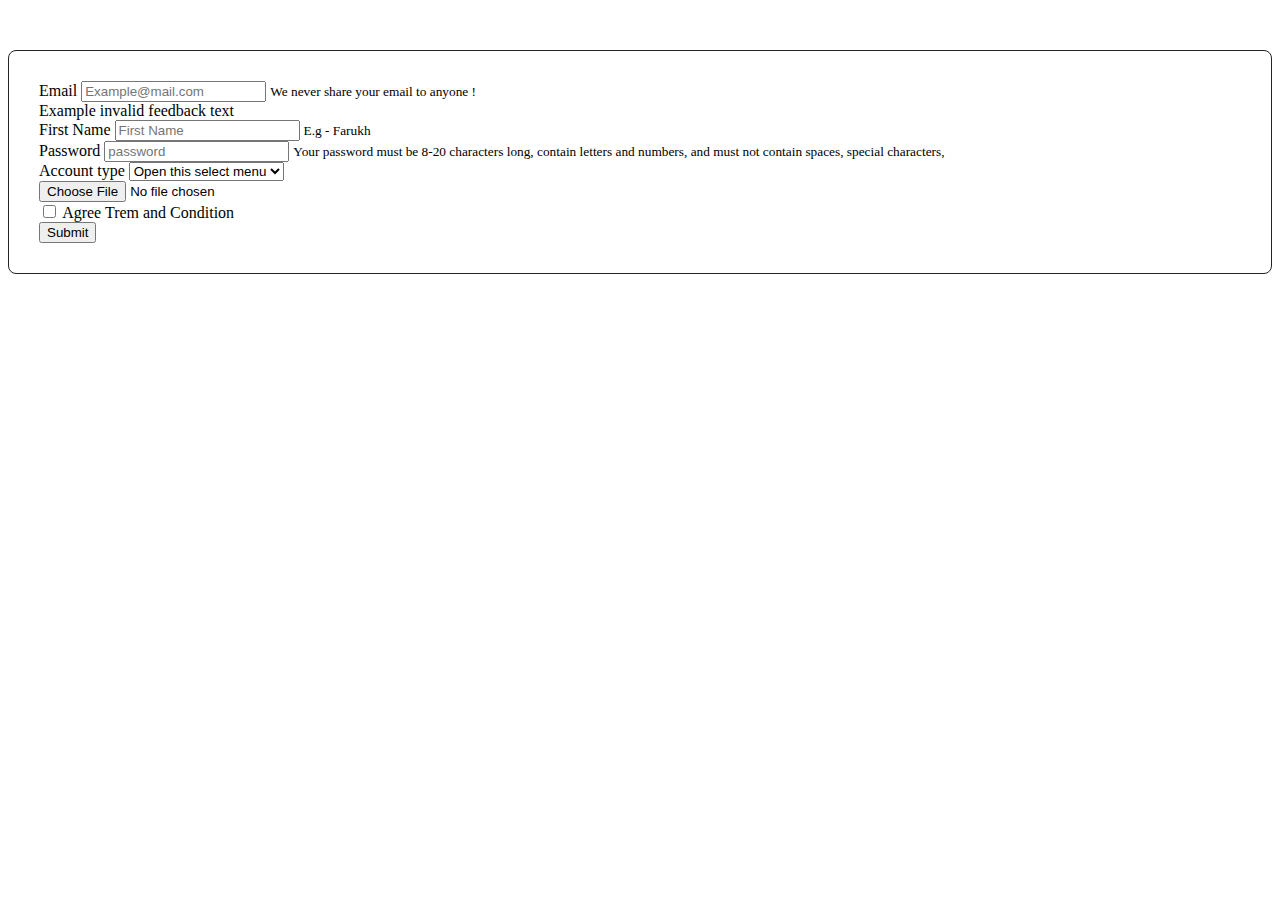
<file: formpage.html>
<!DOCTYPE html>
<html lang="en">
<head>
<meta charset="utf-8">
<meta http-equiv="X-UA-Compatible" content="IE=edge">
<meta name="viewport" content="width=device-width, initial-scale=1">
<title>Form</title>
<!-- Bootstrap -->
<link rel="stylesheet" href="https://stackpath.bootstrapcdn.com/bootstrap/4.2.1/css/bootstrap.min.css" integrity="sha384-GJzZqFGwb1QTTN6wy59ffF1BuGJpLSa9DkKMp0DgiMDm4iYMj70gZWKYbI706tWS" crossorigin="anonymous">
</head>
<body>
   
<!-- body code goes here -->

<div class="container" style=" padding: 30px; border: 1px solid #242424; border-radius: 8px; margin-top: 50px">
   <form action="form.php" method="post">
    <div class="form-group">
      <label for="inputemail">Email</label>
      <input type="email" name="mail" class="form-control"  id="inputemail" placeholder="Example@mail.com" required>
      <small class="text-muted">We never share your email to anyone !</small>
      <div class="invalid-feedback">Example invalid feedback text</div>
    </div>
    <div class="form-row">
      <div class="col">
        <div class="form-group">
          <label for="name">First Name</label>
          <input type="text" name="firstname" class="form-control" placeholder="First Name" required>
          <small class="text-muted">E.g - Farukh</small> </div>
      </div>
     <!-- <div class="col">
        <div class="form-group">
          <label for="LAstname">Last Name</label>
          <input type="text" class="form-control" placeholder="Last Name" required>
          <small class="text-muted">e.g - Saifi</small> </div>
      </div>-->
    </div>
    <div class="form-group">
      <label for="password1">Password</label>
      <input type="password" name="password" class="form-control" id="password1" placeholder="password" required>
      <small class="text-muted">Your password must be 8-20 characters long, contain letters and numbers, and must not contain spaces, special characters, </small> </div>
    <div class="form-group">
      <label for="paid">Account type</label>
      <select class="custom-select" required>
        <option selected>Open this select menu</option>
        <option value="1">Free</option>
        <option value="2">Basic</option>
        <option value="3">premium</option>
      </select>
    </div>
   <div class=" form-group"  >
      <input type="file" id="uploadfile" >
    </div>
    <div class="form-group">
      <input type="checkbox" id="agreebox" required>
      <label for="agreebox">Agree Trem and Condition</label>
    </div>
    <div class="form-group">
      <button class="btn btn-success ">
      Submit</button>
    </div>
  </form>
</div>
<!-- jQuery (necessary for Bootstrap's JavaScript plugins) -->
<script src="https://code.jquery.com/jquery-3.3.1.slim.min.js" integrity="sha384-q8i/X+965DzO0rT7abK41JStQIAqVgRVzpbzo5smXKp4YfRvH+8abtTE1Pi6jizo" crossorigin="anonymous"></script>
<script src="https://cdnjs.cloudflare.com/ajax/libs/popper.js/1.14.6/umd/popper.min.js" integrity="sha384-wHAiFfRlMFy6i5SRaxvfOCifBUQy1xHdJ/yoi7FRNXMRBu5WHdZYu1hA6ZOblgut" crossorigin="anonymous"></script>
<script src="https://stackpath.bootstrapcdn.com/bootstrap/4.2.1/js/bootstrap.min.js" integrity="sha384-B0UglyR+jN6CkvvICOB2joaf5I4l3gm9GU6Hc1og6Ls7i6U/mkkaduKaBhlAXv9k" crossorigin="anonymous"></script>
</body>
</html>
</file>
